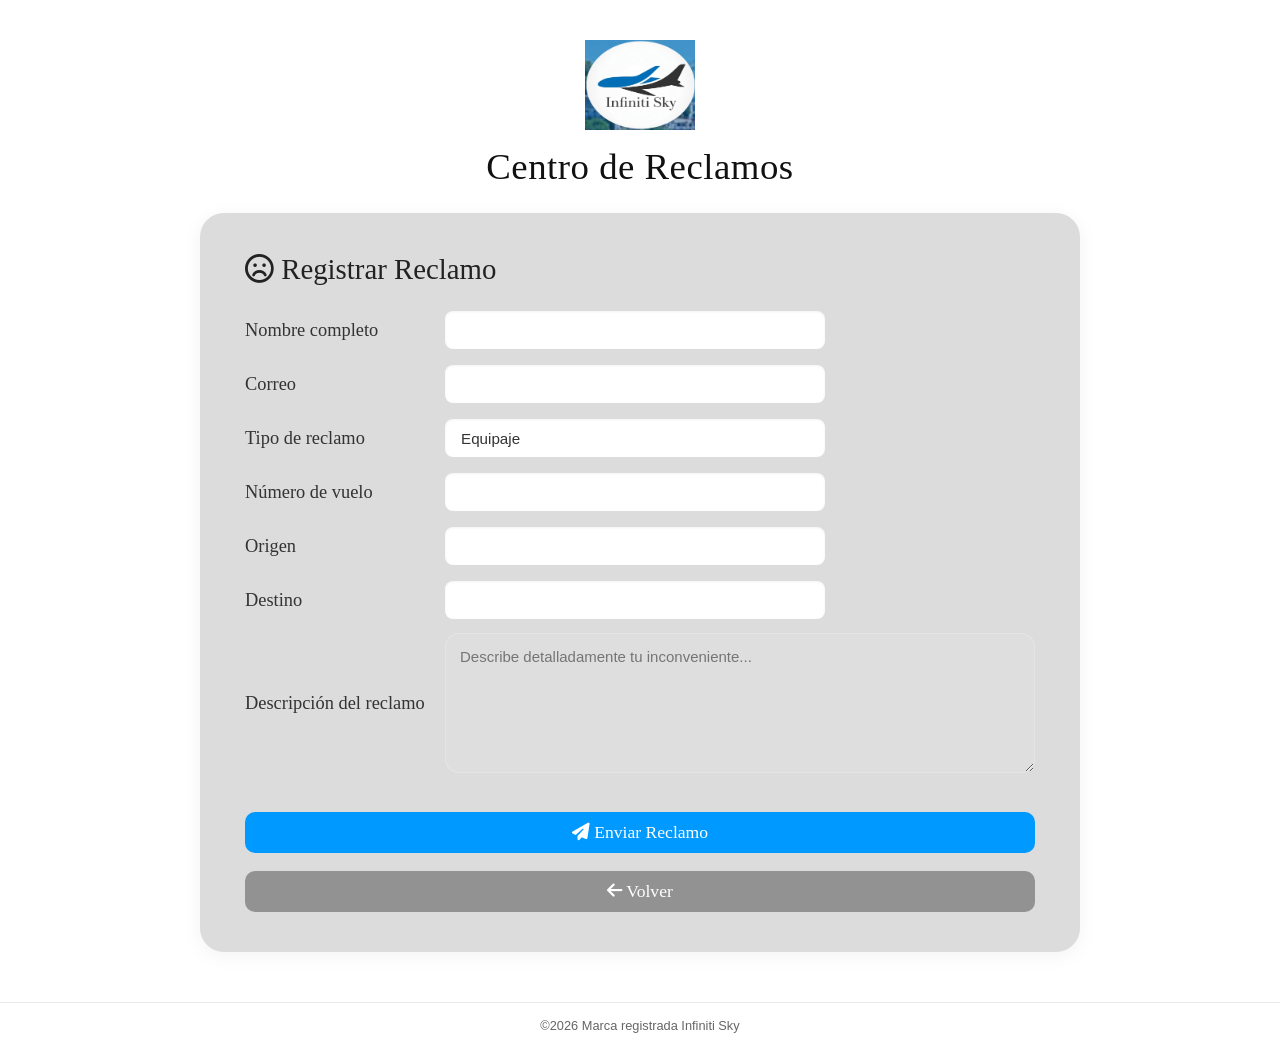
<file: airline-frontend/claims.html>
<!DOCTYPE html>
<html lang="es">
<head>
    <meta charset="UTF-8">
    <meta name="viewport" content="width=device-width, initial-scale=1.0">
    <title>Reclamos – Infiniti Sky</title>

    <link rel="stylesheet" href="css/style.css">
    <link rel="stylesheet" href="css/confirmation.css">
    <link rel="stylesheet" href="css/claims.css">
    <link rel="stylesheet" href="https://cdnjs.cloudflare.com/ajax/libs/font-awesome/6.5.2/css/all.min.css"/>
</head>
<body>

<header class="confirm-header">
    <div class="logo-central">
        <img src="assets/images/logo.png" alt="logo" class="logo-main-img">
    </div>
    <h1 class="main-page-title">Centro de Reclamos</h1>
</header>

<main class="confirm-main-container">
    <div class="glass-confirm-card">

        <form id="claim-form">

            <div class="section-block">
                <h3 class="block-title">
                    <i class="fa-regular fa-face-frown"></i>
                    Registrar Reclamo
                </h3>

                <div class="form-grid">

                    <div class="form-group-custom">
                        <label>Nombre completo</label>
                        <input type="text" id="passengerName">
                    </div>

                    <div class="form-group-custom">
                        <label>Correo</label>
                        <input type="email" id="email">
                    </div>

                    <div class="form-group-custom">
                        <label>Tipo de reclamo</label>
                        <select id="claimType">
                            <option value="Equipaje">Equipaje</option>
                            <option value="Retraso">Retraso</option>
                            <option value="Cancelación">Cancelación</option>
                            <option value="Atención al cliente">Atención al cliente</option>
                            <option value="Otro">Otro</option>
                        </select>
                    </div>

                    <div class="form-group-custom">
                        <label>Número de vuelo</label>
                        <input type="text" id="flightNumber">
                    </div>

                    <div class="form-group-custom">
                        <label>Origen</label>
                        <input type="text" id="origin">
                    </div>

                    <div class="form-group-custom">
                        <label>Destino</label>
                        <input type="text" id="destination">
                    </div>

                </div>

                <div class="form-group-custom">
                    <label>Descripción del reclamo</label>
                    <textarea id="description" placeholder="Describe detalladamente tu inconveniente..."></textarea>
                </div>

                <div id="claim-msg"></div>

                <div class="claim-buttons">
                    <button type="submit" class="btn-confirm-action btn-blue-pay">
                        <i class="fa-solid fa-paper-plane"></i>
                        Enviar Reclamo
                    </button>

                    <a href="index.html" class="btn-confirm-action btn-gray-cancel">
                        <i class="fa-solid fa-arrow-left"></i>
                        Volver
                    </a>
                </div>
            </div>

          
        </form>

    </div>
</main>

<footer class="footer-bottom-text">
    <p>©2026 Marca registrada Infiniti Sky</p>
</footer>

<script src="js/api.js"></script>
<script src="js/auth.js"></script>
<script src="js/claims.js"></script>

</body>
</html>
</file>
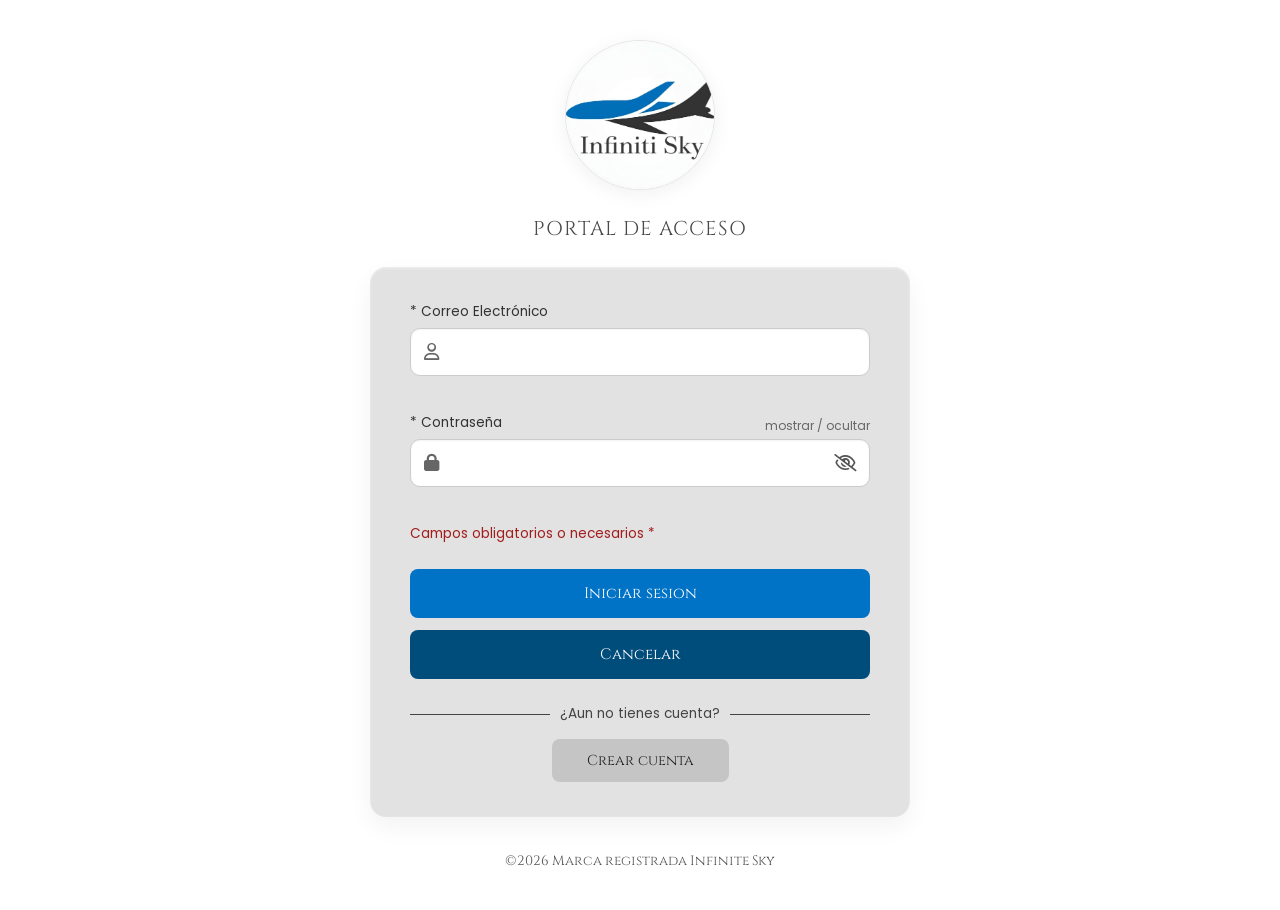
<file: airline-frontend/confirm.html>
<!DOCTYPE html>
<html lang="es">
<head>
    <meta charset="UTF-8">
    <meta name="viewport" content="width=device-width, initial-scale=1.0">
    <title>Confirmación de Vuelo – Infiniti Sky</title>
    <link rel="stylesheet" href="css/style.css">
    <link rel="stylesheet" href="css/confirmation.css">
    <link href="https://fonts.googleapis.com/css2?family=Poppins:wght@300;400;500;600;700&display=swap" rel="stylesheet">
    <link rel="stylesheet" href="https://cdnjs.cloudflare.com/ajax/libs/font-awesome/6.5.2/css/all.min.css"/>
</head>
<body>

<header class="confirm-header">
    <div class="logo-central">
        <img src="assets/images/logo.png" alt="logo" class="logo-main-img">
    </div>
    <h1 class="main-page-title">Confirmación de vuelo</h1>
</header>

<main class="confirm-main-container">
    <div class="glass-confirm-card">
        
        <form id="reservation-form" novalidate>
            <input type="hidden" id="hidden-flight-id">

            <div class="section-block">
                <h3 class="block-title">Campos a completar</h3>
                
                <div class="form-grid">
                    <div class="form-group-custom">
                        <label>* Nombres de pasajero:</label>
                        <div class="input-container">
                            <input type="text" id="firstName">
                            <span class="field-error" id="err-firstName"></span>
                        </div>
                    </div>

                    <div class="form-group-custom">
                        <label>* Apellidos de pasajero:</label>
                        <div class="input-container">
                            <input type="text" id="lastName">
                            <span class="field-error" id="err-lastName"></span>
                        </div>
                    </div>

                    <div class="form-group-custom">
                        <label>* Fecha de Nacimiento</label>
                        <div class="input-container">
                            <input type="date" id="dob">
                            <span class="field-error" id="err-dob"></span>
                        </div>
                    </div>

                    <div class="form-group-custom">
                        <label>* Número de Pasaporte</label>
                        <div class="input-container">
                            <input type="text" id="passport">
                            <span class="field-error" id="err-passport"></span>
                        </div>
                    </div>

                    <div class="form-group-custom">
                        <label>* Clase de vuelo:</label>
                        <div class="input-container select-wrapper">
                            <select id="seat">
                                <option value="Económica">Económica</option>
                                <option value="Business">Business</option>
                                <option value="Premium">Premium</option>
                                <option value="Ultra Premium">Ultra Premium</option>
                            </select>
                            <i class="fa-solid fa-chevron-down select-icon"></i>
                        </div>
                    </div>
                </div>

                <p class="required-note">Campos obligatorios o necesarios *</p>
            </div>

            <div class="section-block separator-top">
                <h3 class="block-title">Detalles del vuelo</h3>
                
                <div class="flight-details-layout">
                    <div class="flight-info-text-block" id="flight-details">
                        <div class="loading-msg"><i class="fa-solid fa-spinner fa-spin"></i> Cargando detalles del vuelo...</div>
                    </div>

                    <div class="flight-actions-block">
                        <div id="global-error" class="global-error" style="display:none"></div>
                        <div id="success-msg" class="global-success" style="display:none"></div>

                        <button type="submit" class="btn-confirm-action btn-blue-pay">
                            Confirmar y pagar ahora
                        </button>
                        
                        <button type="button" class="btn-confirm-action btn-dark-save" id="btn-add-trips">
                            Agregar a Mis Viajes
                        </button>
                        
                        <a href="index.html" class="btn-confirm-action btn-gray-cancel">
                            Cancelar
                        </a>
                    </div>
                </div>
            </div>

        </form>
    </div>
</main>

<footer class="footer-bottom-text">
    <p>©2026 Marca registrada Infinite Sky</p>
</footer>

<script src="js/api.js"></script>
<script src="js/auth.js"></script>
<script src="js/flights.js"></script>
</body>
</html>
</file>
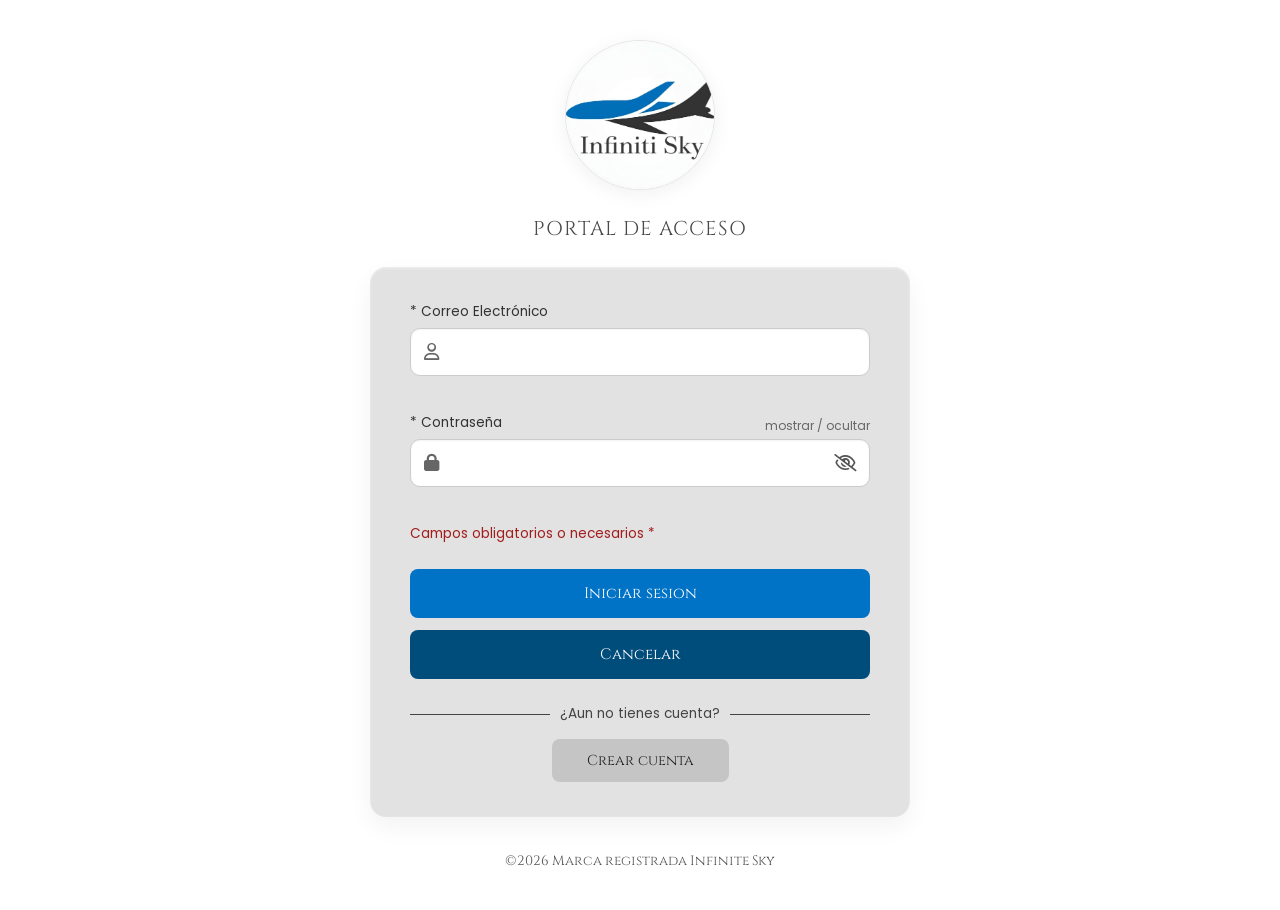
<file: airline-frontend/login.html>
<!DOCTYPE html>
<html lang="es">
<head>
    <meta charset="UTF-8">
    <meta name="viewport" content="width=device-width, initial-scale=1.0">
    <title>Iniciar Sesión – Infiniti Sky</title>
    <link rel="stylesheet" href="css/style.css">
    <link rel="stylesheet" href="css/login.css">
    <link href="https://fonts.googleapis.com/css2?family=Cinzel:wght@400;500&family=Poppins:wght@300;400;500;600;700&display=swap" rel="stylesheet">
    <link rel="stylesheet" href="https://cdnjs.cloudflare.com/ajax/libs/font-awesome/6.5.2/css/all.min.css"/>
</head>
<body class="auth-page">

<main class="auth-main">
    <div class="auth-container">
        
        <div class="auth-logo-top">
            <div class="logo-circle">
            <img src="assets/images/logo.png" alt="logo">
            </div>
        </div>

        <h2 class="auth-title serif-font">PORTAL DE ACCESO</h2>

        <div class="auth-card">
            <form id="login-form" novalidate>
                
                <div class="form-group">
                    <label for="email">* Correo Electrónico</label>
                    <div class="input-wrapper">
                        <i class="fa-regular fa-user input-icon"></i>
                        <input type="email" id="email" autocomplete="email">
                    </div>
                    <span class="field-error" id="err-email"></span>
                </div>

                <div class="form-group">
                    <div class="label-row">
                        <label for="password">* Contraseña</label>
                        <span class="toggle-text">mostrar / ocultar</span>
                    </div>
                    <div class="input-wrapper">
                        <i class="fa-solid fa-lock input-icon"></i>
                        <input type="password" id="password" autocomplete="current-password">
                        <button type="button" class="toggle-pw" onclick="togglePassword('password', this)">
                            <i class="fa-regular fa-eye-slash"></i>
                        </button>
                    </div>
                    <span class="field-error" id="err-password"></span>
                </div>

                <p class="required-note">Campos obligatorios o necesarios *</p>

                <div id="global-error" class="global-error" style="display:none"></div>

                <button type="submit" class="btn-flat-blue btn-full" id="btn-login">Iniciar sesion</button>
                <a href="index.html" class="btn-flat-darkblue btn-full">Cancelar</a>

                <div class="auth-divider">
                    <span>¿Aun no tienes cuenta?</span>
                </div>

                <div class="center-container">
                    <a href="register.html" class="btn-flat-gray">Crear cuenta</a>
                </div>
            </form>
        </div>
        
        <footer class="auth-footer">
            <p>©2026 Marca registrada Infinite Sky</p>
        </footer>
    </div>
</main>

<script src="js/api.js"></script>
<script src="js/auth.js"></script>
<script>
    document.addEventListener('DOMContentLoaded', () => {
        if (typeof isLoggedIn === 'function' && isLoggedIn()) window.location.href = 'index.html';

        document.getElementById('login-form').addEventListener('submit', async (e) => {
            e.preventDefault();
            clearAuthErrors();

            const email    = document.getElementById('email').value.trim();
            const password = document.getElementById('password').value.trim();

            let valid = true;
            if (!email) { showAuthError('err-email', 'El correo es requerido.'); valid = false; }
            if (!password) { showAuthError('err-password', 'La contraseña es requerida.'); valid = false; }
            if (!valid) return;

            const btn = document.getElementById('btn-login');
            btn.disabled = true;
            btn.textContent = 'Verificando...';

            try {
                const data = await Auth.login(email, password);
                saveSession(data);
                window.location.href = 'index.html';
            } catch (err) {
                document.getElementById('global-error').textContent = 'Correo o contraseña incorrectos.';
                document.getElementById('global-error').style.display = 'block';
                btn.disabled = false;
                btn.textContent = 'Iniciar sesion';
            }
        });
    });

    function clearAuthErrors() {
        document.querySelectorAll('.field-error').forEach(e => e.textContent = '');
        document.getElementById('global-error').style.display = 'none';
    }

    function showAuthError(id, msg) {
        document.getElementById(id).textContent = msg;
    }

    function togglePassword(inputId, btn) {
        const input = document.getElementById(inputId);
        const icon  = btn.querySelector('i');
        if (input.type === 'password') {
            input.type = 'text';
            icon.className = 'fa-regular fa-eye';
        } else {
            input.type = 'password';
            icon.className = 'fa-regular fa-eye-slash';
        }
    }
</script>
</body>
</html>
</file>
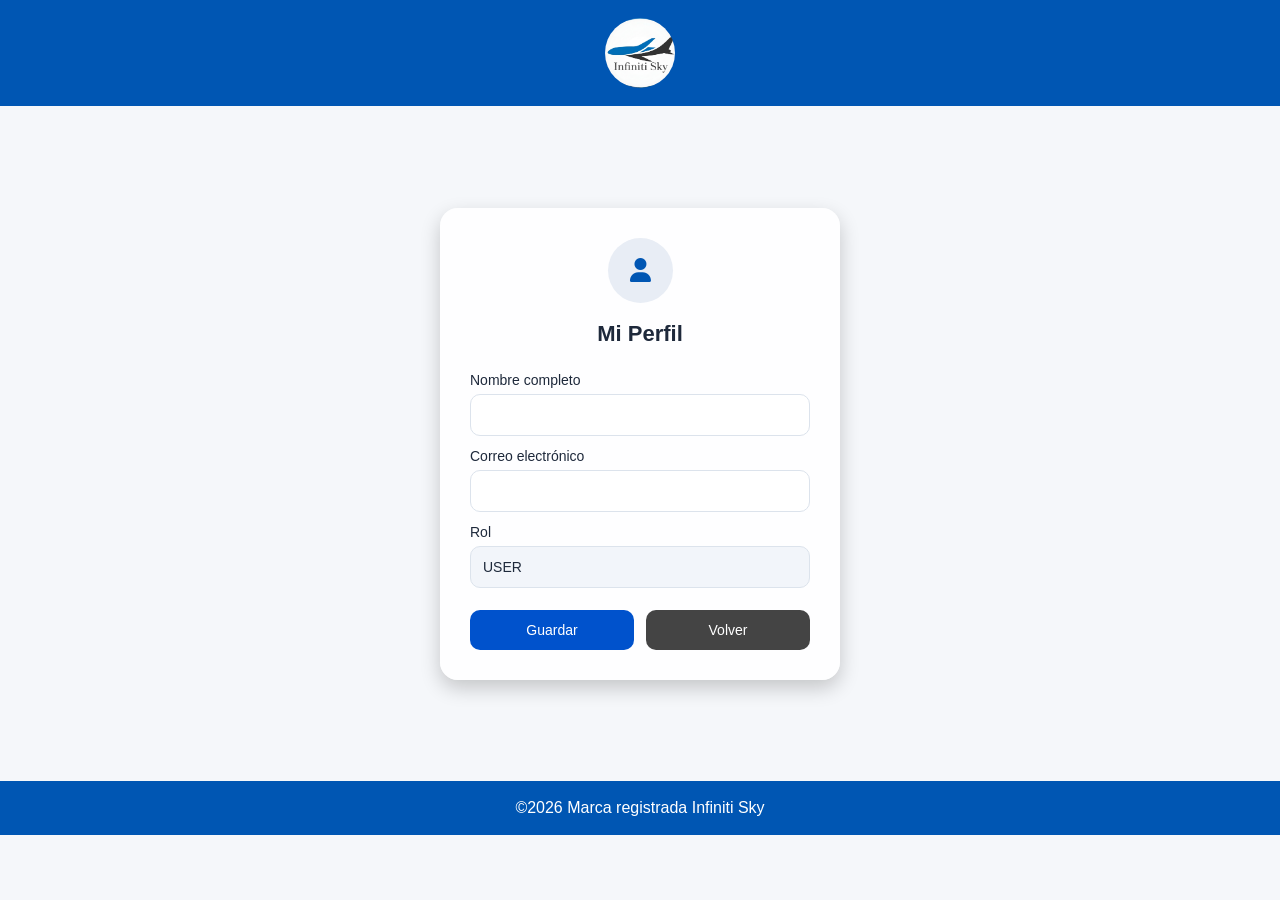
<file: airline-frontend/profile.html>
<!DOCTYPE html>
<html lang="es">
<head>
    <meta charset="UTF-8">
    <meta name="viewport" content="width=device-width, initial-scale=1.0">
    <title>Mi Perfil – Infiniti Sky</title>

    <link rel="stylesheet" href="css/style.css">
    <link rel="stylesheet" href="css/profile.css">
    <link rel="stylesheet" href="https://cdnjs.cloudflare.com/ajax/libs/font-awesome/6.5.2/css/all.min.css"/>
</head>
<body>

<header class="confirm-header">
    <div class="logo-central">
        <img src="assets/images/logo.png" alt="logo" class="logo-main-img">
    </div>
</header>

<main class="profile-page">

    <section class="profile-box">

        <div class="profile-icon">
            <i class="fa-solid fa-user"></i>
        </div>

        <h2>Mi Perfil</h2>

        <form id="profile-form">

            <label>Nombre completo</label>
            <input type="text" id="fullname">

            <label>Correo electrónico</label>
            <input type="email" id="email">

            <label>Rol</label>
            <input type="text" id="role" readonly>

            <div id="profile-msg"></div>

            <div class="profile-actions">
                <button type="submit">Guardar</button>
                <a href="index.html">Volver</a>
            </div>

        </form>

    </section>

</main>

<footer class="footer-bottom-text">
    <p>©2026 Marca registrada Infiniti Sky</p>
</footer>

<script src="js/api.js"></script>
<script src="js/auth.js"></script>
<script src="js/profile.js"></script>

</body>
</html>
</file>
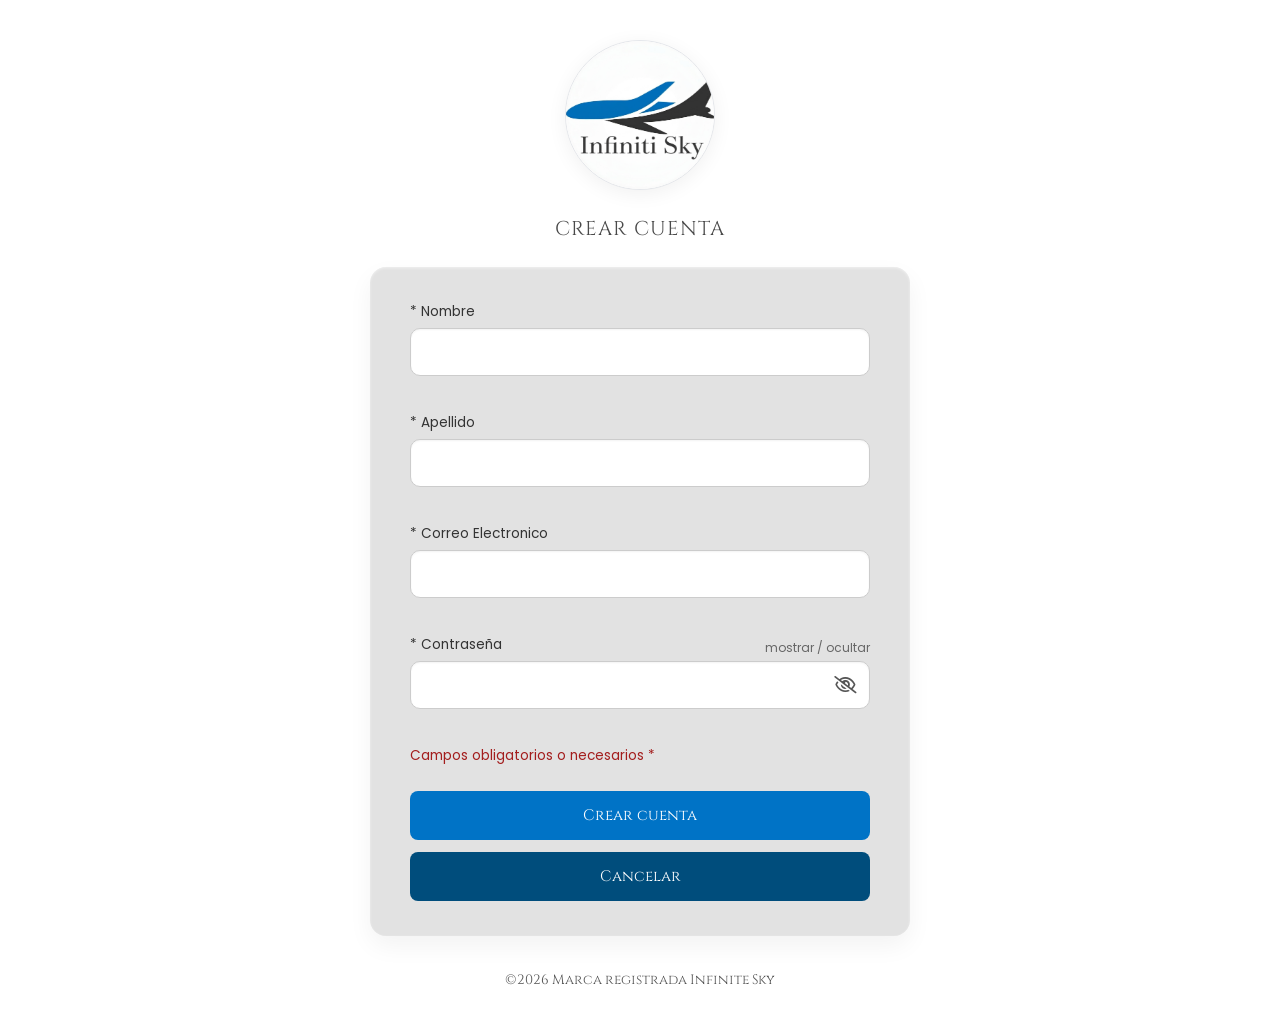
<file: airline-frontend/register.html>
<!DOCTYPE html>
<html lang="es">
<head>
    <meta charset="UTF-8">
    <meta name="viewport" content="width=device-width, initial-scale=1.0">
    <title>Crear Cuenta – Infiniti Sky</title>
    <link rel="stylesheet" href="css/style.css">
    <link rel="stylesheet" href="css/login.css">
    <link href="https://fonts.googleapis.com/css2?family=Cinzel:wght@400;500&family=Poppins:wght@300;400;500;600;700&display=swap" rel="stylesheet">
    <link rel="stylesheet" href="https://cdnjs.cloudflare.com/ajax/libs/font-awesome/6.5.2/css/all.min.css"/>
</head>
<body class="auth-page">

<main class="auth-main">
    <div class="auth-container">
        
        <div class="auth-logo-top">
            <div class="logo-circle">
                <img src="assets/images/logo.png" alt="logo">
            </div>
        </div>

        <h2 class="auth-title serif-font">Crear cuenta</h2>

        <div class="auth-card">
            <form id="register-form" novalidate>
                
                <div class="form-group">
                    <label for="firstname">* Nombre</label>
                    <div class="input-wrapper">
                        <input type="text" id="firstname" autocomplete="given-name">
                    </div>
                    <span class="field-error" id="err-firstname"></span>
                </div>

                <div class="form-group">
                    <label for="lastname">* Apellido</label>
                    <div class="input-wrapper">
                        <input type="text" id="lastname" autocomplete="family-name">
                    </div>
                    <span class="field-error" id="err-lastname"></span>
                </div>

                <div class="form-group">
                    <label for="email">* Correo Electronico</label>
                    <div class="input-wrapper">
                        <input type="email" id="email" autocomplete="email">
                    </div>
                    <span class="field-error" id="err-email"></span>
                </div>

                <div class="form-group">
                    <div class="label-row">
                        <label for="password">* Contraseña</label>
                        <span class="toggle-text">mostrar / ocultar</span>
                    </div>
                    <div class="input-wrapper">
                        <input type="password" id="password" autocomplete="new-password">
                        <button type="button" class="toggle-pw" onclick="togglePassword('password', this)">
                            <i class="fa-regular fa-eye-slash"></i>
                        </button>
                    </div>
                    <span class="field-error" id="err-password"></span>
                </div>

                <p class="required-note">Campos obligatorios o necesarios *</p>

                <div id="global-error"   class="global-error"   style="display:none"></div>
                <div id="global-success" class="global-success" style="display:none"></div>

                <button type="submit" class="btn-flat-blue btn-full" id="btn-register">Crear cuenta</button>
                <a href="index.html" class="btn-flat-darkblue btn-full">Cancelar</a>
            </form>
        </div>

        <footer class="auth-footer">
            <p>©2026 Marca registrada Infinite Sky</p>
        </footer>
    </div>
</main>

<script src="js/api.js"></script>
<script src="js/auth.js"></script>
<script>
    document.addEventListener('DOMContentLoaded', () => {
        if (typeof isLoggedIn === 'function' && isLoggedIn()) window.location.href = 'index.html';

        document.getElementById('register-form').addEventListener('submit', async (e) => {
            e.preventDefault();
            clearErrors();

            const firstname = document.getElementById('firstname').value.trim();
            const lastname  = document.getElementById('lastname').value.trim();
            const email     = document.getElementById('email').value.trim();
            const password  = document.getElementById('password').value.trim();

            let valid = true;
            if (!firstname) { showErr('err-firstname', 'El nombre es requerido.'); valid = false; }
            if (!lastname)  { showErr('err-lastname', 'El apellido es requerido.'); valid = false; }
            if (!email)     { showErr('err-email', 'El correo es requerido.'); valid = false; }
            else if (!/^[^\s@]+@[^\s@]+\.[^\s@]+$/.test(email)) {
                showErr('err-email', 'Ingresa un correo válido.'); valid = false;
            }
            if (!password) { showErr('err-password', 'La contraseña es requerida.'); valid = false; }
            else if (password.length < 6) { showErr('err-password', 'Mínimo 6 caracteres.'); valid = false; }
            
            if (!valid) return;

            const btn = document.getElementById('btn-register');
            btn.disabled = true;
            btn.textContent = 'Creando cuenta...';

            // Combinamos nombre y apellido para enviarlo a tu Auth API existente
            const fullname = `${firstname} ${lastname}`;

            try {
                const data = await Auth.register(fullname, email, password);
                saveSession(data);
                document.getElementById('global-success').textContent = '¡Cuenta creada! Redirigiendo...';
                document.getElementById('global-success').style.display = 'block';
                setTimeout(() => window.location.href = 'index.html', 1500);
            } catch (err) {
                document.getElementById('global-error').textContent = err.message || 'No se pudo crear la cuenta.';
                document.getElementById('global-error').style.display = 'block';
                btn.disabled = false;
                btn.textContent = 'Crear cuenta';
            }
        });
    });

    function clearErrors() {
        document.querySelectorAll('.field-error').forEach(e => e.textContent = '');
        ['global-error','global-success'].forEach(id => {
            const el = document.getElementById(id);
            if(el) el.style.display = 'none';
        });
    }
    
    function showErr(id, msg) { 
        const el = document.getElementById(id);
        if(el) el.textContent = msg; 
    }

    function togglePassword(inputId, btn) {
        const input = document.getElementById(inputId);
        const icon  = btn.querySelector('i');
        if (input.type === 'password') {
            input.type = 'text';
            icon.className = 'fa-regular fa-eye';
        } else {
            input.type = 'password';
            icon.className = 'fa-regular fa-eye-slash';
        }
    }
</script>
</body>
</html>
</file>
<file: airline-frontend/css/style.css>
/* ================= GENERAL ================= */
*{
    margin: 0;
    padding: 0;
    box-sizing: border-box;
}

@import url('https://fonts.googleapis.com/css2?family=Cinzel:wght@400;500;600&family=Poppins:wght@300;400;500;600;700&display=swap');

body{
    font-family: 'Poppins', sans-serif;
    background: #F5F7FA;
    color: #1E293B;
    overflow-x: hidden;
}

.container{
    width: 92%;
    max-width: 1200px;
    margin: auto;
}

/* Tipografía elegante para títulos principales (Estilo Serif de la imagen) */
.serif-font {
    font-family: 'Cinzel', Georgia, serif;
    font-weight: 400;
}

/* ================= NAVBAR ================= */
.header{
    position: absolute;
    width: 100%;
    z-index: 100;
}

.navbar{
    display: flex;
    justify-content: space-between;
    align-items: center;
    padding: 20px 0;
}

.logo-container{
    display: flex;
    align-items: center;
    gap: 12px;
}

.logo-container img{
    width: 55px;
    height: 55px;
    border-radius: 50%;
    object-fit: cover;
}

.logo-container h2{
    color: white;
    font-size: 1.4rem;
    font-weight: 500;
}

.nav-links{
    display: flex;
    flex-direction: column;
    gap: 8px;
    list-style: none;
    background: rgba(255, 255, 255, 0.15);
    backdrop-filter: blur(8px);
    padding: 10px 20px;
    border-radius: 16px;
    border: 1px solid rgba(255, 255, 255, 0.2);
}

.nav-links a{
    text-decoration: none;
    color: white;
    font-size: 0.9rem;
    font-weight: 400;
    display: flex;
    align-items: center;
    gap: 8px;
    transition: 0.3s;
}

.nav-links a:hover{
    color: #D1E8FF;
}

/* ================= HERO ================= */
.hero{
    background-image: url('../assets/images/hero.jpg');
    background-size: cover;
    background-position: center;
    min-height: 75vh;
    position: relative;
}

.hero-overlay{
    width: 100%;
    min-height: 75vh;
    background: rgba(0, 0, 0, 0.2); /* Sombreado sutil para no opacar el paisaje */
    display: flex;
    align-items: center;
}

.hero-content{
    color: white;
    padding-top: 100px;
    padding-bottom: 40px;
}

.hero-content h1{
    font-size: 3.5rem;
    margin-bottom: 35px;
    text-shadow: 0 2px 10px rgba(0,0,0,0.4);
}

/* ================= SEARCH BOX (Línea Blanca Continua) ================= */
.search-box{
    background: white;
    display: grid;
    grid-template-columns: repeat(3, 1fr) 160px;
    border-radius: 8px;
    overflow: hidden;
    box-shadow: 0 15px 35px rgba(0,0,0,0.15);
}

.input-group{
    display: flex;
    flex-direction: column;
    position: relative;
    border-right: 1px solid #E2E8F0;
}

.input-group label{
    font-size: 0.85rem;
    color: #64748B;
    font-weight: 500;
    position: absolute;
    top: 8px;
    left: 16px;
    z-index: 2;
}

.input-group select{
    padding: 28px 16px 10px 16px;
    border: none;
    background: transparent;
    color: #1E293B;
    font-size: 1rem;
    outline: none;
    width: 100%;
    cursor: pointer;
    appearance: none; /* Remueve flecha nativa */
    background-image: url("data:image/svg+xml;utf8,<svg xmlns='http://www.w3.org/2000/svg' width='12' height='12' fill='%2364748B' viewBox='0 0 16 16'><path d='M7.247 11.14 2.451 5.658C2.185 5.355 2.41 5 2.813 5h9.373c.403 0 .628.355.361.658l-4.796 5.48a1 1 0 0 1-1.506 0z'/></svg>");
    background-repeat: no-repeat;
    background-position: calc(100% - 16px) center;
}

.input-group select option{
    color: #1E293B;
    background: white;
}

.search-btn{
    background: #0056B3;
    color: white;
    border: none;
    font-size: 1rem;
    font-weight: 500;
    cursor: pointer;
    transition: 0.3s;
}

.search-btn:hover{
    background: #004494;
}

/* ================= BANNER PROMOCIONAL ================= */
.promo-banner {
    margin-top: 50px;
    margin-bottom: 50px;
}

.promo-card {
    background-image: linear-gradient(rgba(0,0,0,0.1), rgba(0,0,0,0.2)), url('../assets/images/banner.jpg'); /* Pon aquí tu imagen del montañista */
    background-size: cover;
    background-position: center;
    border-radius: 24px;
    padding: 60px 50px;
    color: white;
    box-shadow: 0 10px 30px rgba(0,0,0,0.1);
}

.promo-card span {
    font-size: 1.1rem;
    display: block;
    margin-bottom: 10px;
    font-weight: 300;
}

.promo-card h2 {
    font-size: 3rem;
    max-width: 500px;
    line-height: 1.2;
    margin-bottom: 25px;
}

.promo-btn {
    display: inline-block;
    padding: 12px 28px;
    background: rgba(255, 255, 255, 0.85);
    color: #1E293B;
    text-decoration: none;
    border-radius: 30px;
    font-size: 0.95rem;
    font-weight: 500;
    backdrop-filter: blur(5px);
    transition: 0.3s;
}

.promo-btn:hover {
    background: rgba(255, 255, 255, 1);
    transform: translateY(-2px);
}

/* ================= DESTINOS / GRID ================= */
.destinations{
    padding-bottom: 80px;
}

.cards-grid{
    display: grid;
    grid-template-columns: repeat(4, 1fr);
    gap: 24px;
}

/* ================= CARDS AZUL CIELO ================= */
.card{
    background: #CBE4F9; /* Tono celeste exacto de la referencia */
    border-radius: 20px;
    overflow: hidden;
    box-shadow: 0 8px 20px rgba(0,0,0,0.06);
    display: flex;
    flex-direction: column;
    border: none;
    transition: transform 0.3s;
}

.card:hover {
    transform: translateY(-5px);
}

.card img{
    width: 100%;
    height: 160px;
    object-fit: cover;
}

.card-content{
    padding: 20px;
    text-align: center;
    display: flex;
    flex-direction: column;
    flex-grow: 1;
}

.card-content h3{
    font-size: 1.15rem;
    color: #1E293B;
    font-weight: 500;
    margin-bottom: 6px;
    line-height: 1.3;
}

.departure-date {
    font-size: 0.85rem;
    color: #64748B;
    margin-bottom: 15px;
}

.price-container {
    margin-top: auto;
    text-align: right;
    margin-bottom: 15px;
}

.price{
    font-size: 1.3rem;
    font-weight: 600;
    color: #1E293B;
}

.price-details {
    font-size: 0.8rem;
    color: #52647C;
    display: block;
    text-align: center;
    margin-bottom: 15px;
}

.card button{
    width: 100%;
    padding: 12px;
    border: none;
    border-radius: 10px;
    background: white;
    color: #1E293B;
    font-size: 0.95rem;
    font-weight: 500;
    cursor: pointer;
    box-shadow: 0 4px 10px rgba(0,0,0,0.05);
    transition: 0.3s;
}

.card button:hover{
    background: #F8FAFC;
    box-shadow: 0 6px 15px rgba(0,0,0,0.1);
}

/* ================= FOOTER ================= */
.footer{
    background: #0056B3;
    color: rgba(255, 255, 255, 0.8);
    text-align: center;
    padding: 20px;
    font-size: 0.9rem;
}

/* ================= RESPONSIVE ================= */
@media(max-width: 1100px){
    .cards-grid {
        grid-template-columns: repeat(2, 1fr);
    }
}

@media(max-width: 900px){
    .search-box{
        grid-template-columns: 1fr;
    }
    .input-group {
        border-right: none;
        border-bottom: 1px solid #E2E8F0;
    }
    .search-btn {
        padding: 15px;
    }
    .hero-content h1{
        font-size: 2.5rem;
    }
    .promo-card h2 {
        font-size: 2rem;
    }
}

@media(max-width: 600px){
    .cards-grid {
        grid-template-columns: 1fr;
    }
    .navbar {
        flex-direction: column;
        gap: 15px;
    }
}
</file>
<file: airline-frontend/css/confirmation.css>
/* --- RESETEO BÁSICO --- */
* {
    margin: 0;
    padding: 0;
    box-sizing: border-box;
}

body {
    font-family: 'Poppins', sans-serif;
    background-color: #ffffff;
    color: #333333;
    min-height: 100vh;
    display: flex;
    flex-direction: column;
}

/* --- ESTILO DEL HEADER Y LOGO --- */
.confirm-header {
    text-align: center;
    padding-top: 40px;
    margin-bottom: 25px;
}

.logo-central {
    margin-bottom: 15px;
    display: flex;
    justify-content: center;
}

.logo-main-img {
    height: 90px; /* Tamaño del logo ovalado superior */
    object-fit: contain;
}

.main-page-title {
    font-family: 'Times New Roman', Times, serif;
    font-size: 2.3rem;
    font-weight: 400;
    color: #111111;
    letter-spacing: 0.5px;
}

/* --- TARJETA DE CONTENIDO (CAJA GRIS) --- */
.confirm-main-container {
    flex: 1;
    width: 100%;
    max-width: 920px;
    margin: 0 auto;
    padding: 0 20px 50px 20px;
}

.glass-confirm-card {
    background-color: #dcdcdc; /* Color gris suave idéntico del fondo del contenedor */
    border-radius: 24px;
    padding: 40px 45px;
    box-shadow: 0 4px 20px rgba(0, 0, 0, 0.05);
}

/* Bloques internos */
.section-block {
    position: relative;
    width: 100%;
}

.separator-top {
    margin-top: 30px;
    padding-top: 30px;
    border-top: 1px solid #9c9c9c; /* Línea divisoria interna */
}

.block-title {
    font-family: 'Times New Roman', Times, serif;
    font-size: 1.8rem;
    font-weight: 400;
    color: #222222;
    margin-bottom: 25px;
}

/* --- FORMULARIO GRID (CAMPOS A COMPLETAR) --- */
.form-grid {
    display: flex;
    flex-direction: column;
    gap: 16px;
    max-width: 580px; /* Alineación contenida hacia la izquierda */
}

.form-group-custom {
    display: grid;
    grid-template-columns: 200px 1fr; /* Etiquetas al lado de los inputs */
    align-items: center;
}

.form-group-custom label {
    font-family: 'Times New Roman', Times, serif;
    font-size: 1.15rem;
    color: #333333;
    padding-right: 15px;
}

.input-container {
    position: relative;
    width: 100%;
}

.form-group-custom input,
.form-group-custom select {
    width: 100%;
    background-color: #ffffff;
    border: none;
    border-radius: 8px;
    padding: 8px 16px;
    font-family: 'Poppins', sans-serif;
    font-size: 0.95rem;
    color: #333333;
    outline: none;
    height: 38px;
    box-shadow: inset 0 1px 3px rgba(0,0,0,0.05);
}

/* Estilo del Select Personalizado */
.select-wrapper {
    position: relative;
    display: flex;
    align-items: center;
}

.form-group-custom select {
    appearance: none;
    -webkit-appearance: none;
    -moz-appearance: none;
    padding-right: 35px;
    cursor: pointer;
}

.select-icon {
    position: absolute;
    right: 14px;
    font-size: 0.8rem;
    color: #444444;
    pointer-events: none;
}

/* Nota de campos obligatorios en rojo */
.required-note {
    font-family: 'Times New Roman', Times, serif;
    font-size: 0.95rem;
    color: #c026d3; /* Color magenta / rojo sutil de la captura */
    margin-top: 20px;
}

/* --- DETALLES DE VUELO Y BOTONES --- */
.flight-details-layout {
    display: flex;
    justify-content: space-between;
    align-items: flex-start;
    gap: 40px;
}

.flight-info-text-block {
    font-family: 'Times New Roman', Times, serif;
    font-size: 1.35rem;
    color: #222222;
    line-height: 2.1rem; /* Separación vertical fluida */
    flex: 1;
}

/* Alineación de los tres botones apilados a la derecha */
.flight-actions-block {
    display: flex;
    flex-direction: column;
    gap: 12px;
    width: 210px;
    justify-content: center;
}

.btn-confirm-action {
    width: 100%;
    padding: 10px 15px;
    border-radius: 10px; /* Bordes con curvatura media exacta */
    font-family: 'Times New Roman', Times, serif;
    font-size: 1.1rem;
    font-weight: 400;
    border: none;
    cursor: pointer;
    text-align: center;
    transition: background 0.2s, transform 0.1s;
    text-decoration: none;
    display: inline-block;
}

.btn-confirm-action:active {
    transform: scale(0.98);
}

/* Botón 1: Confirmar y pagar ahora (Celeste vivo) */
.btn-blue-pay {
    background-color: #0099ff;
    color: white;
}
.btn-blue-pay:hover {
    background-color: #0086e6;
}

/* Botón 2: Agregar a Mis Viajes (Azul Oscuro Corporativo) */
.btn-dark-save {
    background-color: #0052cc;
    color: white;
}
.btn-dark-save:hover {
    background-color: #0043a8;
}

/* Botón 3: Cancelar (Gris Oscuro Opaco) */
.btn-gray-cancel {
    background-color: #929292;
    color: white;
}
.btn-gray-cancel:hover {
    background-color: #7e7e7e;
}

/* --- ERRORES Y MENSAJES --- */
.field-error {
    color: #dc2626;
    font-size: 0.75rem;
    position: absolute;
    bottom: -16px;
    left: 5px;
    display: none;
}

.global-error {
    background-color: #fef2f2;
    color: #991b1b;
    padding: 10px;
    border-radius: 6px;
    font-size: 0.9rem;
    margin-bottom: 10px;
    text-align: center;
}

.global-success {
    background-color: #f0fdf4;
    color: #166534;
    padding: 10px;
    border-radius: 6px;
    font-size: 0.9rem;
    margin-bottom: 10px;
    text-align: center;
}

/* --- FOOTER MARCA --- */
.footer-bottom-text {
    text-align: center;
    padding: 15px 0;
    font-size: 0.8rem;
    color: #666666;
    border-top: 1px solid #eaeaea;
}

/* --- DISEÑO MÓVIL RESPONSIVO --- */
@media (max-width: 768px) {
    .glass-confirm-card {
        padding: 25px 20px;
    }
    .form-group-custom {
        grid-template-columns: 1fr;
        gap: 5px;
    }
    .flight-details-layout {
        flex-direction: column;
        gap: 25px;
    }
    .flight-actions-block {
        width: 100%;
    }
}
</file>
<file: airline-frontend/css/claims.css>
textarea {
    width: 100%;
    min-height: 140px;
    padding: 14px;
    border-radius: 14px;
    margin: 14px 0;
    border: 1px solid rgba(255,255,255,0.2);
    resize: vertical;
    font-family: inherit;
    font-size: 15px;
    background: rgba(255,255,255,0.08);
    color: white;
    outline: none;
    transition: 0.3s ease;
}

textarea:focus {
    border-color: #4da6ff;
    box-shadow: 0 0 10px rgba(77,166,255,0.4);
}

#claims-list {
    margin-top: 25px;
    display: flex;
    flex-direction: column;
    gap: 18px;
}

#claim-msg {
    margin: 18px 0;
    font-weight: 500;
    text-align: center;
}

.claim-buttons {
    display: flex;
    gap: 18px;
    margin-top: 25px;
    justify-content: center;
    flex-wrap: wrap;
}

.claim-buttons .btn-confirm-action {
    min-width: 220px;
    text-align: center;
}

#load-claims {
    margin-top: 18px;
    width: 100%;
}

.trip-card-custom {
    padding: 22px;
    border-radius: 18px;
    background: rgba(255,255,255,0.08);
    backdrop-filter: blur(14px);
    border: 1px solid rgba(255,255,255,0.12);
    color: white;
    box-shadow: 0 8px 24px rgba(0,0,0,0.25);
}

.trip-card-custom h4 {
    margin-bottom: 12px;
    font-size: 18px;
    color: #6cb4ff;
}

.trip-card-custom p {
    margin: 8px 0;
    line-height: 1.5;
}

input,
select {
    transition: 0.3s ease;
}

input:focus,
select:focus {
    transform: scale(1.02);
}

@media (max-width: 768px) {
    .claim-buttons {
        flex-direction: column;
        align-items: center;
    }

    .claim-buttons .btn-confirm-action {
        width: 100%;
    }
}
</file>
<file: airline-frontend/css/login.css>
/* ================= CONFIGURACIÓN DE PÁGINA AUTENTICACIÓN ================= */
.auth-page {
    background: #FFFFFF !important;
    min-height: 100vh;
    display: flex;
    flex-direction: column;
    font-family: 'Poppins', sans-serif;
}

.auth-main {
    flex: 1;
    display: flex;
    align-items: center;
    justify-content: center;
    padding: 40px 20px;
}

.auth-container {
    width: 100%;
    max-width: 540px;
    display: flex;
    flex-direction: column;
    align-items: center;
}

/* ================= COMPONENTE LOGO SUPERIOR CIRCULAR ================= */
.auth-logo-top {
    margin-bottom: 25px;
    display: flex;
    justify-content: center;
    width: 100%;
}

.logo-circle {
    background: #FFFFFF;
    width: 150px;          /* Tamaño del círculo */
    height: 150px;         
    border-radius: 50%;    /* Círculo perfecto */
    box-shadow: 0 4px 20px rgba(0, 0, 0, 0.06);
    display: flex;
    align-items: center;
    justify-content: center;
    border: 1px solid #E5E7EB;
    overflow: hidden;      /* Corta todo lo que se salga por el zoom */
}

.logo-circle img {
    width: 100%;           
    height: 100%;          
    object-fit: contain;   /* Mantiene la proporción original */
    transform: scale(1.3); /* Zoom máximo para que quede cabal */
    transform-origin: center;
}

/* Título de la sección */
.auth-title {
    font-family: 'Cinzel', Georgia, serif;
    font-size: 1.25rem;
    color: #4A4A4A;
    letter-spacing: 1px;
    margin-bottom: 25px;
    text-align: center;
    text-transform: uppercase;
}

/* ================= TARJETA GRIS DEL FORMULARIO ================= */
.auth-card {
    background: #E2E2E2; /* Color gris plano de la tarjeta */
    border-radius: 16px;
    padding: 35px 40px;
    width: 100%;
    box-shadow: inset 0 1px 3px rgba(255,255,255,0.5), 0 10px 25px rgba(0,0,0,0.05);
}

/* Form Groups */
.form-group {
    margin-bottom: 18px;
}

.form-group label {
    display: block;
    font-size: 0.85rem;
    color: #333333;
    margin-bottom: 6px;
}

.label-row {
    display: flex;
    justify-content: space-between;
    align-items: center;
}

.toggle-text {
    font-size: 0.75rem;
    color: #666666;
}

/* Inputs con Iconos Incorporados */
.input-wrapper {
    position: relative;
    width: 100%;
}

.input-icon {
    position: absolute;
    left: 14px;
    top: 50%;
    transform: translateY(-50%);
    color: #666666;
    font-size: 1.1rem;
}

/* Inputs limpios */
.form-group input {
    width: 100%;
    padding: 14px 16px; /* Padding por defecto para campos de crear cuenta */
    border: 1px solid #CCCCCC;
    border-radius: 10px;
    font-size: 1rem;
    background: #FFFFFF;
    color: #222222;
    outline: none;
    box-shadow: inset 0 1px 2px rgba(0,0,0,0.05);
    transition: border-color 0.2s;
}

/* Si el input tiene ícono izquierdo (como en el Login) añade espacio extra */
.input-wrapper .input-icon + input {
    padding-left: 45px;
}

.form-group input:focus {
    border-color: #0073C6;
}

/* Botón Ocultar / Mostrar Contraseña */
.toggle-pw {
    position: absolute;
    right: 14px;
    top: 50%;
    transform: translateY(-50%);
    background: none;
    border: none;
    cursor: pointer;
    color: #555555;
    font-size: 1.1rem;
}

/* Textos de Validación y Errores */
.field-error {
    display: block;
    color: #B91C1C;
    font-size: 0.8rem;
    margin-top: 4px;
    min-height: 15px;
}

.global-error {
    background: #FEE2E2;
    border: 1px solid #FCA5A5;
    color: #991B1B;
    border-radius: 8px;
    padding: 10px;
    font-size: 0.85rem;
    margin-bottom: 15px;
    text-align: center;
}

.global-success {
    background: #F0FDF4;
    border: 1px solid #BBF7D0;
    color: #16A34A;
    border-radius: 8px;
    padding: 10px;
    font-size: 0.85rem;
    margin-bottom: 15px;
    text-align: center;
}

.required-note {
    font-size: 0.85rem;
    color: #A31D1D; /* Rojo oscuro exacto */
    margin-top: 5px;
    margin-bottom: 25px;
}

/* ================= ESTILOS DE BOTONES PLANOS ================= */
.btn-flat-blue {
    display: block;
    width: 100%;
    background: #0073C6; /* Azul de Iniciar Sesión / Crear Cuenta */
    color: #FFFFFF;
    padding: 14px;
    border: none;
    border-radius: 8px;
    font-family: 'Cinzel', Georgia, serif;
    font-size: 0.95rem;
    cursor: pointer;
    text-align: center;
    text-decoration: none;
    transition: background 0.2s;
}
.btn-flat-blue:hover { background: #0062A8; }
.btn-flat-blue:disabled { background: #94A3B8; cursor: not-allowed; }

.btn-flat-darkblue {
    display: block;
    width: 100%;
    background: #004D7C; /* Azul oscuro para Cancelar */
    color: #FFFFFF;
    padding: 14px;
    border: none;
    border-radius: 8px;
    font-family: 'Cinzel', Georgia, serif;
    font-size: 0.95rem;
    cursor: pointer;
    text-align: center;
    text-decoration: none;
    margin-top: 12px;
    transition: background 0.2s;
}
.btn-flat-darkblue:hover { background: #003F6A; }

/* Divisor de Cuenta inferior */
.auth-divider {
    display: flex;
    align-items: center;
    text-align: center;
    margin: 25px 0 15px 0;
    color: #444444;
    font-size: 0.85rem;
}

.auth-divider::before, .auth-divider::after {
    content: '';
    flex: 1;
    border-bottom: 1px solid #444444;
}

.auth-divider span {
    padding: 0 10px;
}

/* Botón Gris Pequeño Centrado (Crear cuenta en login) */
.center-container {
    display: flex;
    justify-content: center;
    width: 100%;
}

.btn-flat-gray {
    display: inline-block;
    background: #C5C5C5; /* Gris del botón inferior */
    color: #222222;
    padding: 12px 35px;
    border: none;
    border-radius: 8px;
    font-family: 'Cinzel', Georgia, serif;
    font-size: 0.9rem;
    text-align: center;
    text-decoration: none;
    transition: background 0.2s;
}
.btn-flat-gray:hover { background: #B5B5B5; }

.btn-full {
    width: 100%;
}

/* ================= FOOTER DE LOGIN / REGISTER ================= */
.auth-footer {
    margin-top: 35px;
    text-align: center;
}

.auth-footer p {
    font-size: 0.85rem;
    color: #555555;
    font-family: 'Cinzel', Georgia, serif;
}

/* Responsivo para celulares */
@media(max-width: 480px) {
    .auth-card {
        padding: 25px 20px;
    }
}
</file>
<file: airline-frontend/css/profile.css>
.profile-page {
    display: flex;
    justify-content: center;
    align-items: center;
    min-height: 75vh;
    padding: 20px;
}

.profile-box {
    width: 100%;
    max-width: 400px;
    background: rgba(255,255,255,0.92);
    border-radius: 18px;
    padding: 30px;
    box-shadow: 0 8px 20px rgba(0,0,0,0.20);
}

.profile-icon {
    width: 65px;
    height: 65px;
    margin: 0 auto 18px;
    border-radius: 50%;
    background: #e8edf5;
    display: flex;
    align-items: center;
    justify-content: center;
    font-size: 24px;
    color: #0056B3;
}

.profile-box h2 {
    text-align: center;
    font-size: 22px !important;
    margin-bottom: 25px;
    color: #1E293B !important;
}

.profile-box label {
    display: block;
    margin: 12px 0 6px;
    font-size: 14px !important;
    color: #1E293B !important;
    font-weight: 500;
}

.profile-box input {
    width: 100%;
    height: 42px;
    padding: 10px 12px;
    border: 1px solid #dce3ec;
    border-radius: 10px;
    font-size: 14px !important;
    box-sizing: border-box;
    color: #1E293B !important;
    background: white !important;
}

.profile-box input[readonly] {
    background: #f2f5fa !important;
    color: #1E293B !important;
}

.profile-actions {
    display: flex;
    gap: 12px;
    margin-top: 22px;
}

.profile-actions button,
.profile-actions a {
    flex: 1;
    padding: 12px;
    border-radius: 10px;
    border: none;
    text-decoration: none;
    text-align: center;
    cursor: pointer;
    font-size: 14px;
    font-weight: 500;
}

.profile-actions button {
    background: #0052cc;
    color: white;
}

.profile-actions a {
    background: #444;
    color: white;
}

#profile-msg {
    margin-top: 12px;
    text-align: center;
    font-size: 14px;
    color: #1E293B;
}

.confirm-header {
    text-align: center;
    padding: 18px 0;
    background: #0056B3;
}

.logo-central {
    display: flex;
    justify-content: center;
    align-items: center;
}

.logo-main-img {
    width: 70px !important;
    height: 70px !important;
    object-fit: cover;
    border-radius: 50%;
}

.main-page-title {
    font-size: 26px !important;
    color: white !important;
    margin-top: 10px;
}

.footer-bottom-text {
    text-align: center;
    padding: 18px;
    background: #0056B3;
    color: white;
}

@media (max-width: 480px) {
    .profile-actions {
        flex-direction: column;
    }
}
</file>
